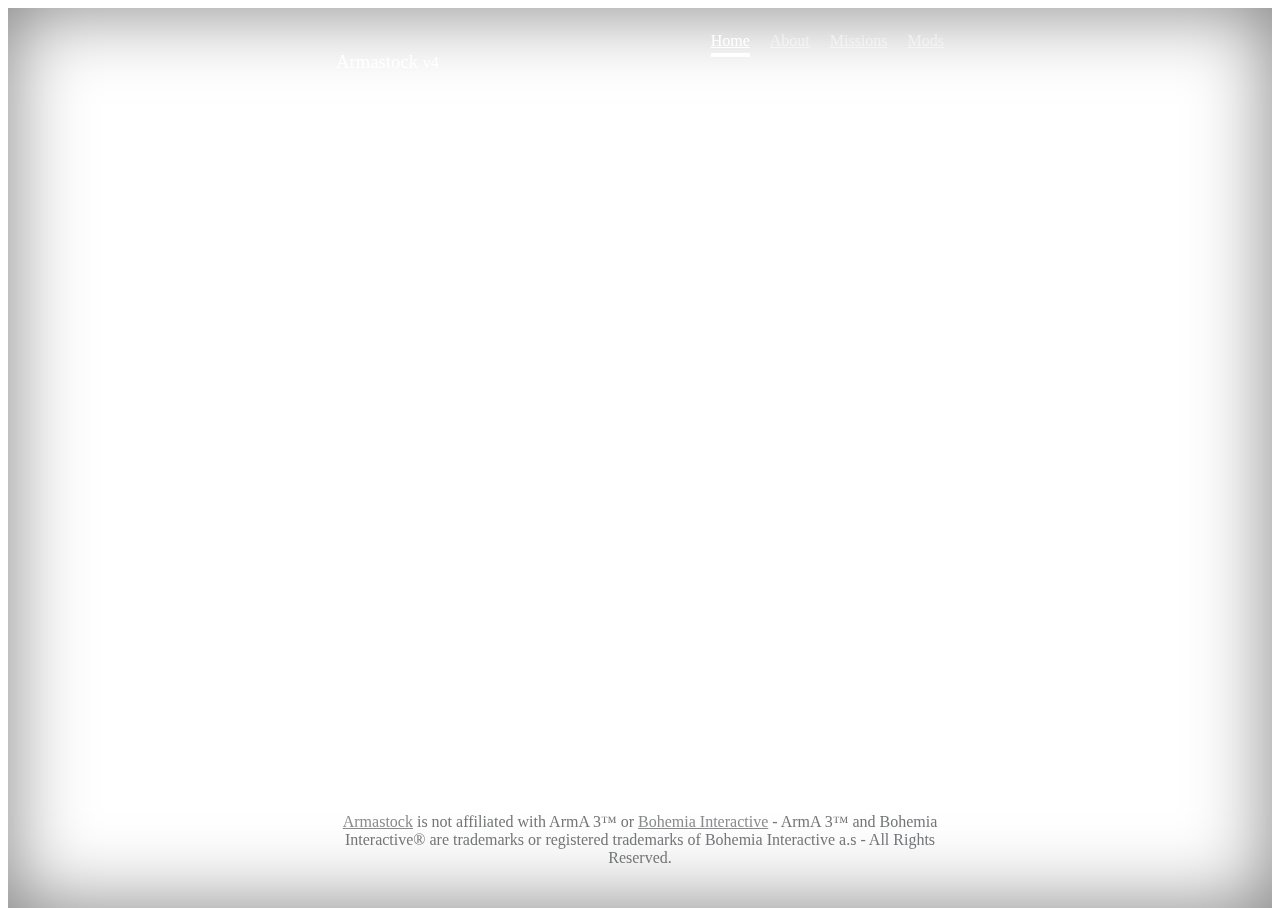
<file: index.html>
<!DOCTYPE html>
<head>
  <title>Armastock &middot; Winter</title>

  <link rel="stylesheet" href="https://maxcdn.bootstrapcdn.com/bootstrap/4.0.0-beta.2/css/bootstrap.min.css" integrity="sha384-PsH8R72JQ3SOdhVi3uxftmaW6Vc51MKb0q5P2rRUpPvrszuE4W1povHYgTpBfshb" crossorigin="anonymous">
  <link rel="stylesheet" href="public/cover.css">
  <meta charset="utf-8">
  <meta property="og:title" content="Armastock: Santa vs Soviets" />
  <meta property="og:url" content="http://www.armastock.date" />
  <meta property="og:description" content="Armastock is a group OP made possible by ACoG.">
  <meta property="og:image" content="https://puu.sh/yacDu.png">
</head>
<body>

  <div class="site-wrapper">

        <div class="site-wrapper-inner">

          <div class="cover-container">

            <header class="masthead clearfix">
              <div class="inner">
                <h3 class="masthead-brand bbold">Armastock <span class="badge badge-pill badge-danger hpil">v4</span></h3>
                <nav class="nav nav-masthead">
                  <a class="nav-link active" href="index.html">Home</a>
                  <a class="nav-link" href="/about">About</a>
                  <a class="nav-link" href="/missions">Missions</a>
                  <a class="nav-link" href="/mods">Mods</a>
                </nav>
              </div>
            </header>

            <main role="main" class="inner cover">
              <h1 class="cover-heading hbold">Santa <span class="hlight">vs</span> Soviets</h1>
              <p class="lead lli">A return to the past.</p>
              <p class="lead lli">
                <a href="/about" class="btn btn-lg btn-danger blight">Learn more</a>
              </p>
            </main>

            <footer class="mastfoot">
              <div class="inner">
                  <p class="muted">
                    <a href="/" class="muted">Armastock</a> is not affiliated with ArmA 3™ or <a href="https://www.bistudio.com/">Bohemia Interactive</a> -
                    ArmA 3™ and Bohemia Interactive® are trademarks or registered
                    trademarks of Bohemia Interactive a.s - All Rights Reserved.
                  </p>
              </div>
            </footer>

          </div>

        </div>

      </div>

  <script src="https://code.jquery.com/jquery-3.2.1.slim.min.js" integrity="sha384-KJ3o2DKtIkvYIK3UENzmM7KCkRr/rE9/Qpg6aAZGJwFDMVNA/GpGFF93hXpG5KkN" crossorigin="anonymous"></script>
  <script src="https://cdnjs.cloudflare.com/ajax/libs/popper.js/1.12.3/umd/popper.min.js" integrity="sha384-vFJXuSJphROIrBnz7yo7oB41mKfc8JzQZiCq4NCceLEaO4IHwicKwpJf9c9IpFgh" crossorigin="anonymous"></script>
  <script src="https://maxcdn.bootstrapcdn.com/bootstrap/4.0.0-beta.2/js/bootstrap.min.js" integrity="sha384-alpBpkh1PFOepccYVYDB4do5UnbKysX5WZXm3XxPqe5iKTfUKjNkCk9SaVuEZflJ" crossorigin="anonymous"></script>
</body>
</html>
</file>
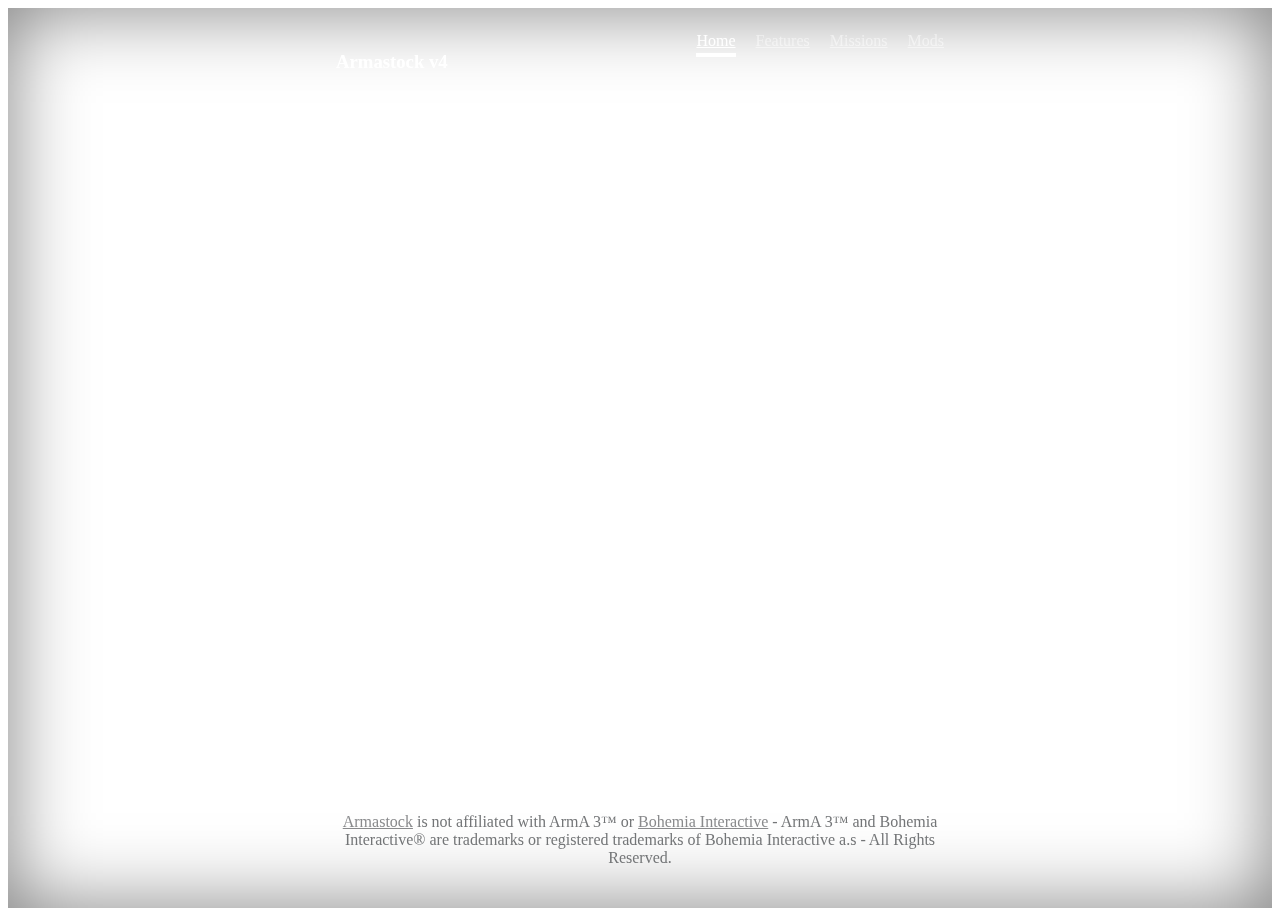
<file: home/index.html>
<!DOCTYPE html>
<head>
  <title>Armastock</title>
  <!-- <link rel="stylesheet" href="/public/css/main.css"> -->
  <link rel="stylesheet" href="https://maxcdn.bootstrapcdn.com/bootstrap/4.0.0-beta.2/css/bootstrap.min.css" integrity="sha384-PsH8R72JQ3SOdhVi3uxftmaW6Vc51MKb0q5P2rRUpPvrszuE4W1povHYgTpBfshb" crossorigin="anonymous">
  <link rel="stylesheet" href="/public/cover.css">
  <meta charset="utf-8">
  <meta property="og:title" content="Armastock" />
  <meta property="og:url" content="http://www.armastock.date" />
  <meta property="og:description" content="Armastock is a group OP made possible by ACoG.">
</head>
<body>

  <div class="site-wrapper">

        <div class="site-wrapper-inner">

          <div class="cover-container">

            <header class="masthead clearfix">
              <div class="inner">
                <h3 class="masthead-brand bold">Armastock <span class="badge badge-pill badge-danger">v4</span></h3>
                <nav class="nav nav-masthead">
                  <a class="nav-link active" href="index.html">Home</a>
                  <a class="nav-link" href="features.html">Features</a>
                  <a class="nav-link" href="missions.html">Missions</a>
                  <a class="nav-link" href="mods.html">Mods</a>
                </nav>
              </div>
            </header>

            <main role="main" class="inner cover">
              <h1 class="cover-heading hbold">Santa <span class="hlight">vs</span> Soviets</h1>
              <p class="lead">A return to the past.</p>
              <p class="lead">
                <a href="features.html" class="btn btn-lg btn-danger blight">Learn more</a>
              </p>
            </main>

            <footer class="mastfoot">
              <div class="inner">
                  <p class="muted">
                    <a href="index.html" class="muted">Armastock</a> is not affiliated with ArmA 3™ or <a href="https://www.bistudio.com/">Bohemia Interactive</a> -
                    ArmA 3™ and Bohemia Interactive® are trademarks or registered
                    trademarks of Bohemia Interactive a.s - All Rights Reserved.
                  </p>
              </div>
            </footer>

          </div>

        </div>

      </div>

  <script src="https://code.jquery.com/jquery-3.2.1.slim.min.js" integrity="sha384-KJ3o2DKtIkvYIK3UENzmM7KCkRr/rE9/Qpg6aAZGJwFDMVNA/GpGFF93hXpG5KkN" crossorigin="anonymous"></script>
  <script src="https://cdnjs.cloudflare.com/ajax/libs/popper.js/1.12.3/umd/popper.min.js" integrity="sha384-vFJXuSJphROIrBnz7yo7oB41mKfc8JzQZiCq4NCceLEaO4IHwicKwpJf9c9IpFgh" crossorigin="anonymous"></script>
  <script src="https://maxcdn.bootstrapcdn.com/bootstrap/4.0.0-beta.2/js/bootstrap.min.js" integrity="sha384-alpBpkh1PFOepccYVYDB4do5UnbKysX5WZXm3XxPqe5iKTfUKjNkCk9SaVuEZflJ" crossorigin="anonymous"></script>
</body>
</html>
</file>
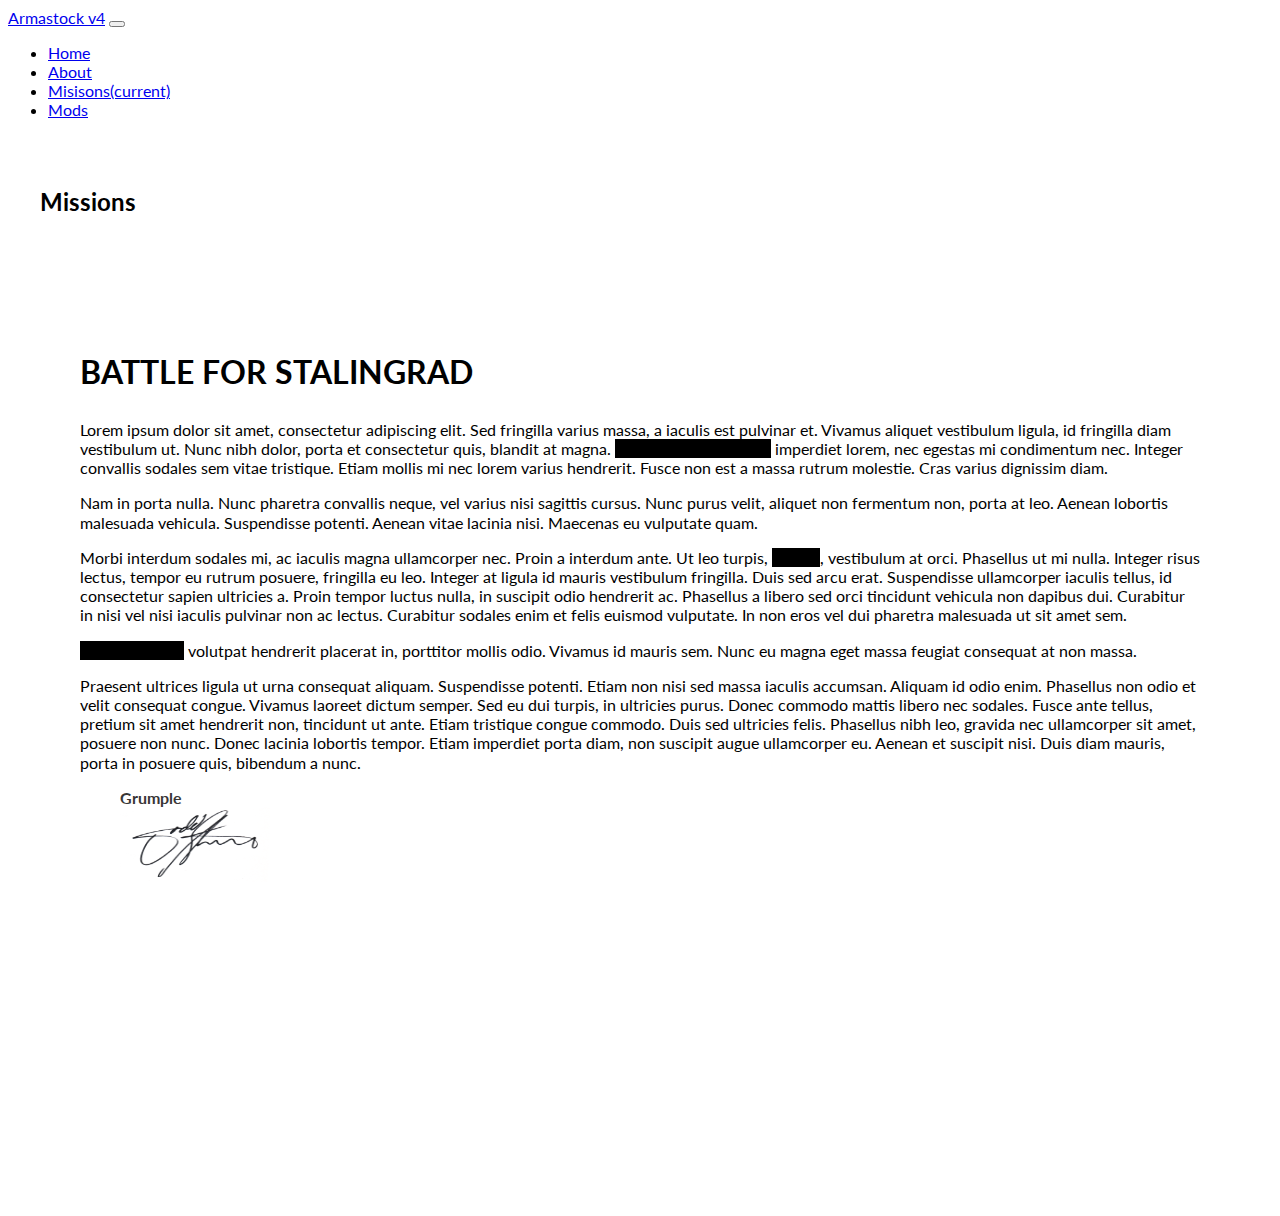
<file: missions/index.html>
<!DOCTYPE html>
<head>
  <title>Armastock &middot; Missions</title>
  <link rel="stylesheet" href="/public/main.css">
  <link rel="stylesheet" href="https://maxcdn.bootstrapcdn.com/bootstrap/4.0.0-beta.2/css/bootstrap.min.css" integrity="sha384-PsH8R72JQ3SOdhVi3uxftmaW6Vc51MKb0q5P2rRUpPvrszuE4W1povHYgTpBfshb" crossorigin="anonymous">
  <meta charset="utf-8">
  <meta property="og:title" content="Armastock" />
  <meta property="og:url" content="http://www.armastock.date" />
  <meta property="og:description" content="Armastock is a group OP made possible by ACoG.">
</head>
<body>

  <nav class="navbar navbar-expand-md navbar-dark bg-dark mb-4">
        <a class="navbar-brand" href="/">Armastock <span class="badge badge-pill badge-danger">v4</span></a>
        <button class="navbar-toggler" type="button" data-toggle="collapse" data-target="#navbarCollapse" aria-controls="navbarCollapse" aria-expanded="false" aria-label="Toggle navigation">
          <span class="navbar-toggler-icon"></span>
        </button>
        <div class="collapse navbar-collapse" id="navbarCollapse">
          <ul class="navbar-nav mr-auto">
            <li class="nav-item">
              <a class="nav-link" href="/">Home</a>
            </li>
            <li class="nav-item">
              <a class="nav-link" href="/about">About</a>
            </li>
            <li class="nav-item active">
              <a class="nav-link" href="/missions">Misisons<span class="sr-only">(current)</span></a>
            </li>
            <li class="nav-item">
              <a class="nav-link " href="/mods">Mods</a>
            </li>

          </ul>
        </div>
      </nav>

      <div class="container main inner">
        <h2>Missions</h2>

        <article>
          <h3 class="missh">battle for stalingrad</h3>
          <p class="missp">
               Lorem ipsum dolor sit amet, consectetur adipiscing elit. Sed fringilla varius massa, a iaculis est pulvinar et. Vivamus aliquet vestibulum ligula, id fringilla diam vestibulum ut. Nunc nibh dolor, porta et consectetur quis, blandit at magna. <span class="bout">                                       </span> imperdiet lorem, nec egestas mi condimentum nec. Integer convallis sodales sem vitae tristique. Etiam mollis mi nec lorem varius hendrerit. Fusce non est a massa rutrum molestie. Cras varius dignissim diam.
           </p>
           <p class="missp">
               Nam in porta nulla. Nunc pharetra convallis neque, vel varius nisi sagittis cursus. Nunc purus velit, aliquet non fermentum non, porta at leo. Aenean lobortis malesuada vehicula. Suspendisse potenti. Aenean vitae lacinia nisi. Maecenas eu vulputate quam.
           </p>
           <p class="missp">
               Morbi interdum sodales mi, ac iaculis magna ullamcorper nec. Proin a interdum ante. Ut leo turpis, <span class="bout">            </span>, vestibulum at orci. Phasellus ut mi nulla. Integer risus lectus, tempor eu rutrum posuere, fringilla eu leo. Integer at ligula id mauris vestibulum fringilla. Duis sed arcu erat. Suspendisse ullamcorper iaculis tellus, id consectetur sapien ultricies a. Proin tempor luctus nulla, in suscipit odio hendrerit ac. Phasellus a libero sed orci tincidunt vehicula non dapibus dui. Curabitur in nisi vel nisi iaculis pulvinar non ac lectus. Curabitur sodales enim et felis euismod vulputate. In non eros vel dui pharetra malesuada ut sit amet sem.
           </p>
           <p class="missp">
               <span class="bout">                          </span> volutpat hendrerit placerat in, porttitor mollis odio. Vivamus id mauris sem. Nunc eu magna eget massa feugiat consequat at non massa.
           </p>
           <p class="missp">
               Praesent ultrices ligula ut urna consequat aliquam. Suspendisse potenti. Etiam non nisi sed massa iaculis accumsan. Aliquam id odio enim. Phasellus non odio et velit consequat congue. Vivamus laoreet dictum semper. Sed eu dui turpis, in ultricies purus. Donec commodo mattis libero nec sodales. Fusce ante tellus, pretium sit amet hendrerit non, tincidunt ut ante. Etiam tristique congue commodo. Duis sed ultricies felis. Phasellus nibh leo, gravida nec ullamcorper sit amet, posuere non nunc. Donec lacinia lobortis tempor. Etiam imperdiet porta diam, non suscipit augue ullamcorper eu. Aenean et suscipit nisi. Duis diam mauris, porta in posuere quis, bibendum a nunc.
           </p>
           <span class="signed">
              Grumple
              <br>
              <img class="sig" src="/public/sig.png" width="150" height="75"></img>
           </span>
        </article>

        <!-- Add more mission in here -->

      </div>

  <script src="https://code.jquery.com/jquery-3.2.1.slim.min.js" integrity="sha384-KJ3o2DKtIkvYIK3UENzmM7KCkRr/rE9/Qpg6aAZGJwFDMVNA/GpGFF93hXpG5KkN" crossorigin="anonymous"></script>
  <script src="https://cdnjs.cloudflare.com/ajax/libs/popper.js/1.12.3/umd/popper.min.js" integrity="sha384-vFJXuSJphROIrBnz7yo7oB41mKfc8JzQZiCq4NCceLEaO4IHwicKwpJf9c9IpFgh" crossorigin="anonymous"></script>
  <script src="https://maxcdn.bootstrapcdn.com/bootstrap/4.0.0-beta.2/js/bootstrap.min.js" integrity="sha384-alpBpkh1PFOepccYVYDB4do5UnbKysX5WZXm3XxPqe5iKTfUKjNkCk9SaVuEZflJ" crossorigin="anonymous"></script>
</body>
</html>
</file>
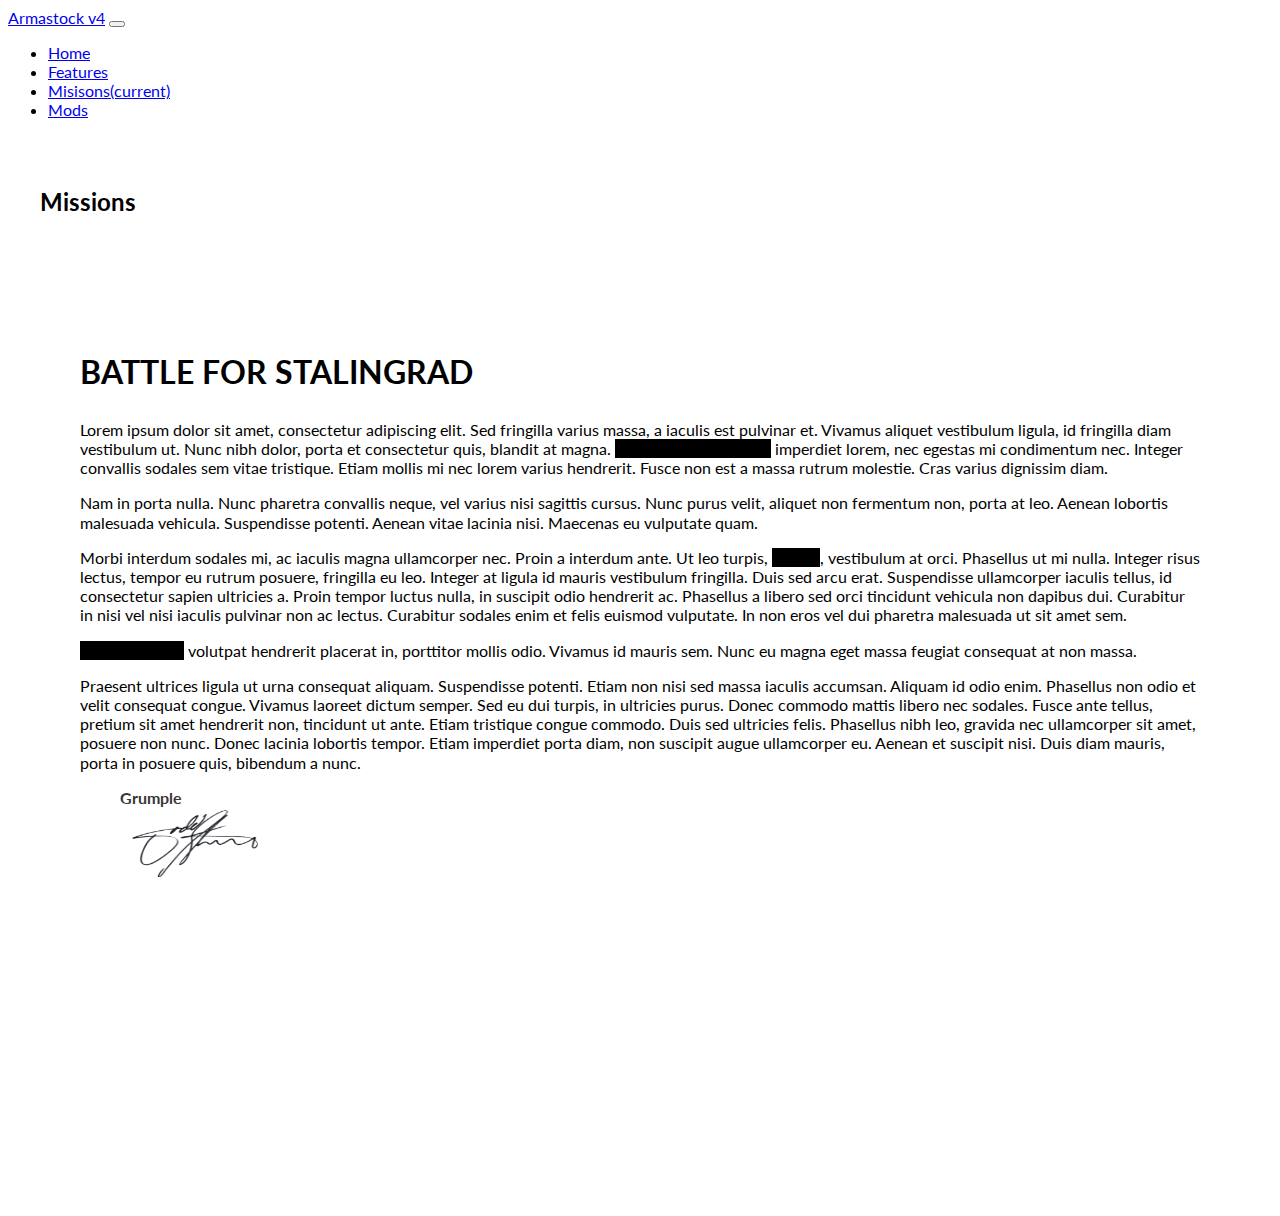
<file: missions.html>
<!DOCTYPE html>
<head>
  <title>Armastock &middot; Missions</title>
  <link rel="stylesheet" href="public/main.css">
  <link rel="stylesheet" href="https://maxcdn.bootstrapcdn.com/bootstrap/4.0.0-beta.2/css/bootstrap.min.css" integrity="sha384-PsH8R72JQ3SOdhVi3uxftmaW6Vc51MKb0q5P2rRUpPvrszuE4W1povHYgTpBfshb" crossorigin="anonymous">
  <meta charset="utf-8">
  <meta property="og:title" content="Armastock" />
  <meta property="og:url" content="http://www.armastock.date" />
  <meta property="og:description" content="Armastock is a group OP made possible by ACoG.">
</head>
<body>

  <nav class="navbar navbar-expand-md navbar-dark bg-dark mb-4">
        <a class="navbar-brand" href="index.html">Armastock <span class="badge badge-pill badge-danger">v4</span></a>
        <button class="navbar-toggler" type="button" data-toggle="collapse" data-target="#navbarCollapse" aria-controls="navbarCollapse" aria-expanded="false" aria-label="Toggle navigation">
          <span class="navbar-toggler-icon"></span>
        </button>
        <div class="collapse navbar-collapse" id="navbarCollapse">
          <ul class="navbar-nav mr-auto">
            <li class="nav-item">
              <a class="nav-link" href="index.html">Home</a>
            </li>
            <li class="nav-item">
              <a class="nav-link" href="features.html">Features</a>
            </li>
            <li class="nav-item active">
              <a class="nav-link" href="missions.html">Misisons<span class="sr-only">(current)</span></a>
            </li>
            <li class="nav-item">
              <a class="nav-link " href="mods.html">Mods</a>
            </li>

          </ul>
        </div>
      </nav>

      <div class="container main inner">
        <h2>Missions</h2>

        <article>
          <h3 class="missh">battle for stalingrad</h3>
          <p class="missp">
               Lorem ipsum dolor sit amet, consectetur adipiscing elit. Sed fringilla varius massa, a iaculis est pulvinar et. Vivamus aliquet vestibulum ligula, id fringilla diam vestibulum ut. Nunc nibh dolor, porta et consectetur quis, blandit at magna. <span class="bout">                                       </span> imperdiet lorem, nec egestas mi condimentum nec. Integer convallis sodales sem vitae tristique. Etiam mollis mi nec lorem varius hendrerit. Fusce non est a massa rutrum molestie. Cras varius dignissim diam.
           </p>
           <p class="missp">
               Nam in porta nulla. Nunc pharetra convallis neque, vel varius nisi sagittis cursus. Nunc purus velit, aliquet non fermentum non, porta at leo. Aenean lobortis malesuada vehicula. Suspendisse potenti. Aenean vitae lacinia nisi. Maecenas eu vulputate quam.
           </p>
           <p class="missp">
               Morbi interdum sodales mi, ac iaculis magna ullamcorper nec. Proin a interdum ante. Ut leo turpis, <span class="bout">            </span>, vestibulum at orci. Phasellus ut mi nulla. Integer risus lectus, tempor eu rutrum posuere, fringilla eu leo. Integer at ligula id mauris vestibulum fringilla. Duis sed arcu erat. Suspendisse ullamcorper iaculis tellus, id consectetur sapien ultricies a. Proin tempor luctus nulla, in suscipit odio hendrerit ac. Phasellus a libero sed orci tincidunt vehicula non dapibus dui. Curabitur in nisi vel nisi iaculis pulvinar non ac lectus. Curabitur sodales enim et felis euismod vulputate. In non eros vel dui pharetra malesuada ut sit amet sem.
           </p>
           <p class="missp">
               <span class="bout">                          </span> volutpat hendrerit placerat in, porttitor mollis odio. Vivamus id mauris sem. Nunc eu magna eget massa feugiat consequat at non massa.
           </p>
           <p class="missp">
               Praesent ultrices ligula ut urna consequat aliquam. Suspendisse potenti. Etiam non nisi sed massa iaculis accumsan. Aliquam id odio enim. Phasellus non odio et velit consequat congue. Vivamus laoreet dictum semper. Sed eu dui turpis, in ultricies purus. Donec commodo mattis libero nec sodales. Fusce ante tellus, pretium sit amet hendrerit non, tincidunt ut ante. Etiam tristique congue commodo. Duis sed ultricies felis. Phasellus nibh leo, gravida nec ullamcorper sit amet, posuere non nunc. Donec lacinia lobortis tempor. Etiam imperdiet porta diam, non suscipit augue ullamcorper eu. Aenean et suscipit nisi. Duis diam mauris, porta in posuere quis, bibendum a nunc.
           </p>
           <span class="signed">
              Grumple
              <br>
              <img class="sig" src="public/sig.png" width="150" height="75"></img>
           </span>
        </article>

        <!-- Add more mission in here -->

      </div>

  <script src="https://code.jquery.com/jquery-3.2.1.slim.min.js" integrity="sha384-KJ3o2DKtIkvYIK3UENzmM7KCkRr/rE9/Qpg6aAZGJwFDMVNA/GpGFF93hXpG5KkN" crossorigin="anonymous"></script>
  <script src="https://cdnjs.cloudflare.com/ajax/libs/popper.js/1.12.3/umd/popper.min.js" integrity="sha384-vFJXuSJphROIrBnz7yo7oB41mKfc8JzQZiCq4NCceLEaO4IHwicKwpJf9c9IpFgh" crossorigin="anonymous"></script>
  <script src="https://maxcdn.bootstrapcdn.com/bootstrap/4.0.0-beta.2/js/bootstrap.min.js" integrity="sha384-alpBpkh1PFOepccYVYDB4do5UnbKysX5WZXm3XxPqe5iKTfUKjNkCk9SaVuEZflJ" crossorigin="anonymous"></script>
</body>
</html>
</file>
<file: public/cover.css>
/*
 * Globals
 */

 @import url('https://fonts.googleapis.com/css?family=Lato:400,700,900');

 .hbold {
   text-transform: uppercase;
   font-weight: 300;
   margin-top: 50px;
   text-shadow: none;
   text-align: center;
   color: white;

 }

 .lli {
   font-weight: 300;
   text-align: center;
   color: white;
 }

 .hlight {
   text-transform: lowercase !important;
   font-size: 2rem !important;
 }

 .blight {
   font-weight: 300 !important;
 }

 .muted {
   color: #737577;
 }

 .muted a {
   color: #898a8c;
   text-align: center;
 }

 .muted a:hover {
   text-decoration: none;
   color: white;
 }

 .bbold {
   font-weight: 400;
 }

 .hpil {
   font-weight: 400;
   font-size: initial;
 }

/* Links */
a,
a:focus,
a:hover {
  color: #fff;
}

/* Custom default button */
.btn-secondary,
.btn-secondary:hover,
.btn-secondary:focus {
  color: #333;
  text-shadow: none; /* Prevent inheritance from `body` */
  background-color: #fff;
  border: .05rem solid #fff;
}


/*
 * Base structure
 */

html,
body {
  height: 100%;
  /*background-color: #333;*/
  background-image: url("https://puu.sh/yacDu.png") !important;
  font-family: 'Lato'-webkit-body;
  text-shadow: none;
  -webkit-font-smoothing: antialiased;
  color: #fff;
  text-align: center;
}
body {
  text-align: center;
  color: #fff;
}

/* Extra markup and styles for table-esque vertical and horizontal centering */
.site-wrapper {
  display: table;
  width: 100%;
  height: 100%; /* For at least Firefox */
  min-height: 100%;
  box-shadow: inset 0 0 5rem rgba(0,0,0,.5);
}
.site-wrapper-inner {
  display: table-cell;
  vertical-align: top;
}
.cover-container {
  margin-right: auto;
  margin-left: auto;
}

/* Padding for spacing */
.inner {
  padding: 2rem;
}


/*
 * Header
 */

 .bold {
   font-weight: 700;
   color: white;
 }

.masthead {
  margin-bottom: 2rem;
}

.masthead-brand {
  margin-bottom: 0;
}

.nav-masthead .nav-link {
  padding: .25rem 0;
  font-weight: 400;
  color: rgba(255,255,255,.5);
  background-color: transparent;
  border-bottom: .25rem solid transparent;
}

.nav-masthead .nav-link:hover,
.nav-masthead .nav-link:focus {
  border-bottom-color: rgba(255,255,255,.25);
}

.nav-masthead .nav-link + .nav-link {
  margin-left: 1rem;
}

.nav-masthead .active {
  color: #fff;
  border-bottom-color: #fff;
}

@media (min-width: 48em) {
  .masthead-brand {
    float: left;
  }
  .nav-masthead {
    float: right;
  }
}


/*
 * Cover
 */

.cover {
  padding: 0 1.5rem;
}
.cover .btn-lg {
  padding: .75rem 1.25rem;
  font-weight: 700;
}


/*
 * Footer
 */

.mastfoot {
  color: rgba(255,255,255,.5);
  margin-bottom: -15px;
}


/*
 * Affix and center
 */

@media (min-width: 40em) {
  /* Pull out the header and footer */
  .masthead {
    position: fixed;
    top: 0;
  }
  .mastfoot {
    position: fixed;
    bottom: 0;
  }

  /* Start the vertical centering */
  .site-wrapper-inner {
    vertical-align: middle;
  }

  /* Handle the widths */
  .masthead,
  .mastfoot,
  .cover-container {
    width: 100%; /* Must be percentage or pixels for horizontal alignment */
  }
}

@media (min-width: 62em) {
  .masthead,
  .mastfoot,
  .cover-container {
    width: 42rem;
  }
}
</file>
<file: public/main.css>
/* Imports & Globals */
   @import url('https://fonts.googleapis.com/css?family=Lato:400,700,900');


   html,
   body {
      font-family: 'Lato', sans-serif !important;
      text-shadow: none;
      -webkit-font-smoothing: antialiased;
      background: #fff;
      min-height: 75rem;
   }

/* End */


/* Master Container */
.inner {
  padding: 2rem;
}

/* End */

/* Missions text */

article {
  position: relative;
  margin: 100px auto;
  padding: 40px 0;

}

article::before,
article::after {
  background: #fff;
  -moz-box-shadow: 0 0 3px rgba(0, 0, 0, 0.2);
  -webkit-box-shadow: 0 0 3px rgba(0, 0, 0, 0.2);
  box-shadow: 0 0 3px rgba(0, 0, 0, 0.2);
}

.missh {
  margin: 0 40px 1em;
  padding: 0;
  line-height: 1;
  font-size: 32px;
  font-weight: 700;
  text-transform: uppercase;
}

.missp {
  margin: 0 40px 1em;
  padding: 0;
  line-height: 1.2;
}

.bout {
  background: #000;
  display: inline-block;
  color: #000;
}

.signed {
  color: #383636;
  font-weight: 700;
  margin: 0 80px 1em;
}

.sig {
  margin: 0 80px 1em;
  width: 150;
  height: 75;
}

/*About Page Styling*/

.around {
  display: inline-block;
    border: 2px solid white;
    border-radius: 75px;
    padding: 55px;
}

.aheader {
  margin-top: -25px;
  background-image: url("https://puu.sh/ybL1l.jpg");
  background-size: cover;
  background-position: center;
  height: 450px;
}


.adrop {
  margin-top: 80px;
}

.awords {
  margin-top: 10px;
  color: white;
}

.asecond {
  color: white;
  padding-top: 20px;
}

.aimg {
  border: 1px solid none;
  border-radius: 7px;
  -webkit-box-shadow: 2px 1px 5px 0px rgba(0,0,0,0.37);
  box-shadow: 2px 1px 5px 0px rgba(0,0,0,0.37);
}

.afirst {
  padding-bottom: 30px;
  color: white;
  text-align: justify;
}

#a-para {
  background-color: black;
  padding: 10px;
  color: white;
}

#features {
  background-color: #212529;
  display: block;
  padding: 40px;
  margin-top: -50px;
}

/* End */
</file>
